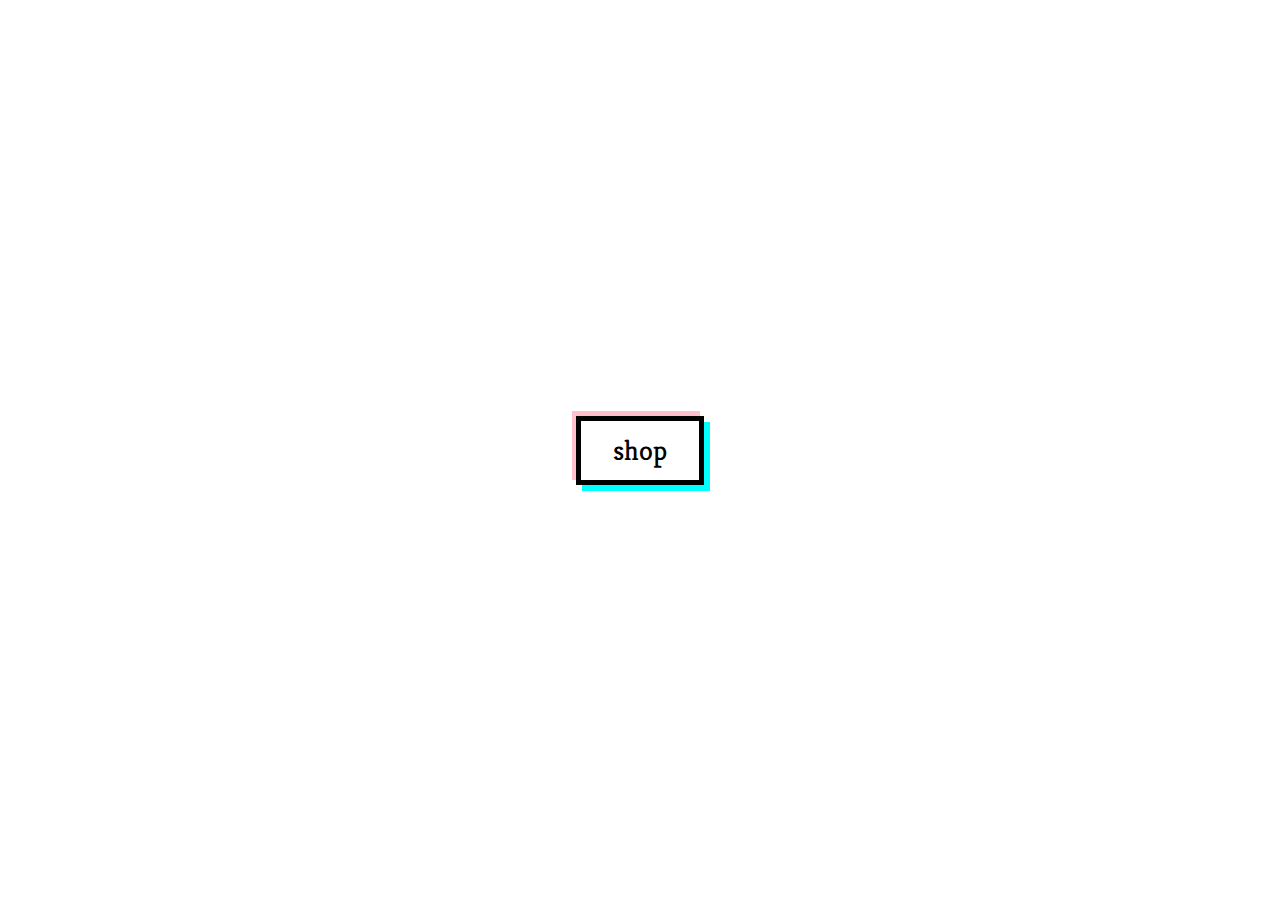
<file: buttons/index.html>
<html>
<head>
	<link rel="stylesheet" href="style.css">
	<script src="script.js" defer></script>
	<!-- GOOGLE FONT "kreon" -->	
	<link rel="preconnect" href="https://fonts.googleapis.com">
	<link rel="preconnect" href="https://fonts.gstatic.com" crossorigin>
	<link href="https://fonts.googleapis.com/css2?family=Kreon:wght@300;400;500;600;700&display=swap" rel="stylesheet">
	<!-- = = = = = = = = = = = = -->
</head>
<body>
	
	<button class="shop">shop</button>

</body>
</html>
</file>
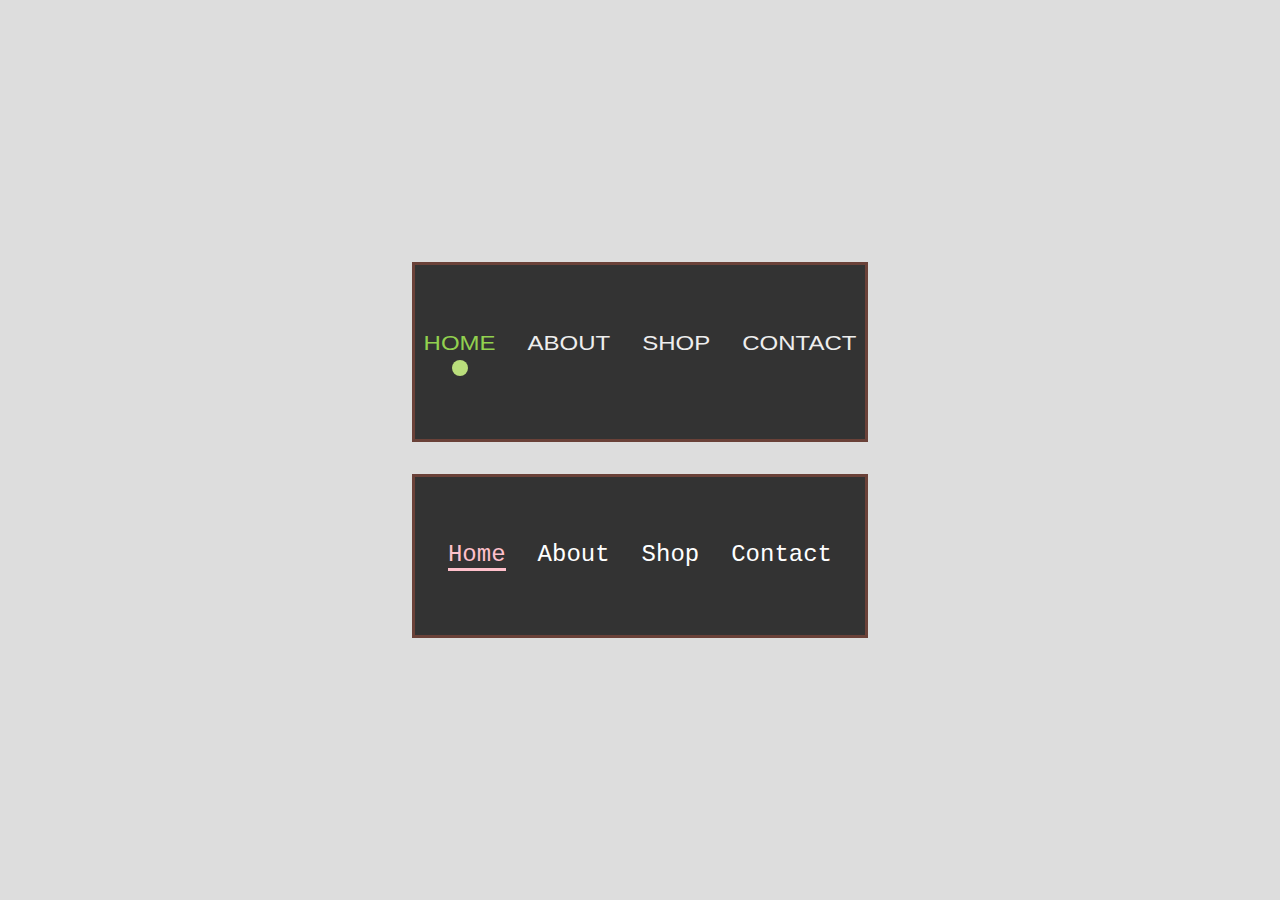
<file: navbars/index.html>
<html>
	<head>
    		<link rel="stylesheet" href="style.css">
    		<script src="script.js" defer></script>
    		<title>Navigation bars</title>
	</head>
	<body>
		<div class="container">
			<div class="item">
				<div class="navigation one">
					<ul>
						<li class="active">home </li>	
						<li>about</li>	
						<li>shop</li>	
						<li>contact</li>	
					</ul>
					<div class="dot"></div> 
				</div>
			</div>
			<div class="item">
				<div class="navigation two">
					<ul>
						<li class="active">home <div class="line"></div> </li>	
						<li>about<div class="line"></li>	
						<li>shop<div class="line"></li>	
						<li>contact<div class="line"></li>	
					</ul>
				</div>
			</div>
		</div>
	</body>
</html>
</file>
<file: buttons/style.css>
body {
	display:flex;
	align-items:center;
	justify-content:center;	
}

.shop {
	background:hsla(1,100%,100%,0);
	border:none;
	box-shadow:0 0 0 5px black,6px 6px 0 5px cyan,-4px -5px 0 5px pink;
	transition:350ms;
	cursor:pointer;
	font-family: 'Kreon', serif;
	font-size:1.75rem;
	padding: 0.75rem 2rem;
}

.shop:hover {
	box-shadow:0 0 0 4px black,-3px -4px 0 5px cyan,5px 5px 0 5px pink;
}
</file>
<file: navbars/style.css>
* {
	margin:0;
	padding:0;
}

body{
	background:#ddd;
	display:flex;
	align-items:center;
	justify-content:center;
}

.item {
	display:flex;
	align-items:center;
	justify-content:center;
	width:50vmin;
	border:3px solid hsla(10,80%,60%,0.3);
	background:#333;
	margin:2rem 0;
	padding:3rem 0;
}

.one {
	padding:1rem 1rem 0.75rem 1rem;
	font-size:1.5rem;
	font-family:arial;
	text-transform:upperCase;
	color:#eee;
}

.one ul {
	display:flex;	
	list-style:none;
}

.one li {
	transform:scale(1,.85);
	margin:0 1rem;
	cursor:pointer;
	display:flex;
	flex-direction:column;
	align-items:center;
	transition:250ms
}

.one .active{
	color:#92d14f;
	cursor:default;
}

.one .active:hover{
	color:#92d14f;
}

.one li:hover{
	color:#bdf59a;
}

.one .dot {
	opacity:0;
	transition:500ms;
	width:1rem;
	height:1rem;
	background:#bade7c;
	border-radius:50%;
	margin:3px 0;
	transition-timing-function: ease-in-out;
}

.two {
	color:#fff;
	padding:1rem;
	font-family:courier,monospace;
	text-transform:capitalize;
	font-size:1.5rem;	
}

.two ul{
	list-style:none;
	display:flex;
}

.two li{
	margin:0 1rem;
	cursor:pointer;
	transition:250ms;
}

.two .line{
	transform: scale(0,0);
	width:100%;
	height:3px;
	background:pink;
	transition:350ms;
	transition-timing-function: ease-in-out;
}

.two .active,.two li:hover{
color:pink;
}

.two .active .line{
	transform:scale(1,1);
}

.two .line:hover{
}

.two li:hover .line{
	transform:scale(1,1)
}
</file>
